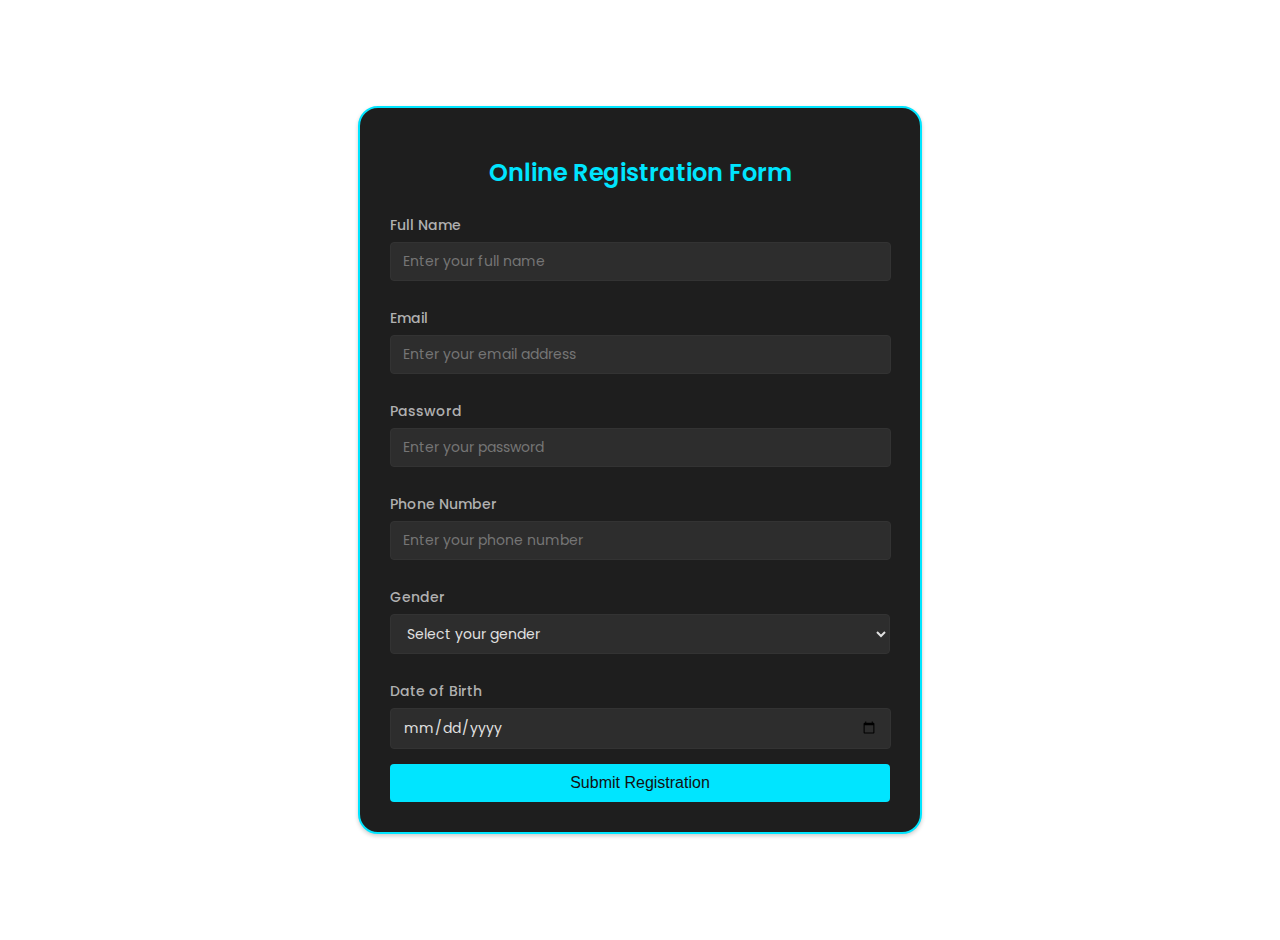
<file: Web assignment 2/index.html>
<!DOCTYPE html>
<html lang="en">

<head>
    <meta charset="UTF-8">
    <meta name="viewport" content="width=device-width, initial-scale=1.0">
    <title>Online Registration Form</title>
    <link rel="stylesheet" href="styles.css">
    <script src="script.js" defer></script>
</head>

<body>
    <div class="container">
        <h1>Online Registration Form</h1>

        <div id="successMessage" style="display:none; color: green; font-size: 18px; text-align: center;">
            Registration successful! 🎉
        </div>

        <form id="registrationForm" method="POST" action="process.php">
            <label for="name">Full Name</label>
            <input type="text" id="name" name="name" required placeholder="Enter your full name">

            <label for="email">Email</label>
            <input type="email" id="email" name="email" required placeholder="Enter your email address">
            <label for="password">Password</label>
            <input type="password" id="password" name="password" required placeholder="Enter your password">

            <label for="phone">Phone Number</label>
            <input type="tel" id="phone" name="phone" required placeholder="Enter your phone number">

            <label for="gender">Gender</label>
            <select id="gender" name="gender" required>
                <option value="" disabled selected>Select your gender</option>
                <option value="Male">Male</option>
                <option value="Female">Female</option>
                <option value="Other">Other</option>
            </select>

            <label for="dob">Date of Birth</label>
            <input type="date" id="dob" name="dob" required placeholder="Enter your date of birth">

            <button type="submit">Submit Registration</button>
        </form>
    </div>
</body>

</html>
</file>
<file: Web assignment 2/styles.css>
@import url('https://fonts.googleapis.com/css2?family=Poppins:wght@300;400;600&display=swap');

body {
    font-family: 'Poppins', sans-serif;
    margin: 0;
    padding: 20px;
    background:linear-gradient(360deg, #70e1f5, #ffd194);
    color: #e0e0e0;
    min-height: 100vh;
    display: flex;
    justify-content: center;
    align-items: center;
}

.container {
    width: 100%;
    max-width: 500px;
    background: #1e1e1e;
    padding: 30px;
    border-radius: 20px;
    box-shadow: 0 2px 4px rgba(0, 0, 0, 0.2);
    border: 2px solid #00e5ff;
}

h1 {
    margin-bottom: 25px;
    font-size: 24px;
    font-weight: 600;
    text-align: center;
    color: #00e5ff;
}

label {
    display: block;
    margin: 12px 0 6px;
    font-weight: 500;
    color: #b0b0b0;
    font-size: 14px;
}

input, select, textarea {
    width: 95%;
    padding: 8px 12px;
    margin-bottom: 15px;
    border: 1px solid #333;
    border-radius: 4px;
    font-size: 14px;
    background-color: #2d2d2d;
    color: #e0e0e0;
    transition: border-color 0.2s ease;
    font-family: 'Poppins', sans-serif;
}

select {
    /* background-image: url("data:image/svg+xml,%3Csvg xmlns='http://www.w3.org/2000/svg' width='24' height='24' viewBox='0 0 24 24' fill='none' stroke='%23e0e0e0' stroke-width='2' stroke-linecap='round' stroke-linejoin='round'%3E%3Cpolyline points='6 9 12 15 18 9'%3E%3C/polyline%3E%3C/svg%3E"); */
    background-repeat: no-repeat;
    background-position: right 8px center;
    background-size: 16px;
    padding-right: 32px;
    width: 100%;
}

input:-webkit-autofill,
input:-webkit-autofill:hover,
input:-webkit-autofill:focus,
input:-webkit-autofill:active {
    -webkit-text-fill-color: #e0e0e0 !important;
    -webkit-box-shadow: 0 0 0 30px #2d2d2d inset !important;
    transition: background-color 5000s ease-in-out 0s;
}

input:focus, select:focus, textarea:focus {
    border-color: #00e5ff;
    outline: none;
    box-shadow: 0 0 0 2px rgba(0, 229, 255, 0.1);
}

button {
    display: block;
    width: 100%;
    padding: 10px 15px;
    font-size: 16px;
    font-weight: 500;
    color: #121212;
    background: #00e5ff;
    border: none;
    border-radius: 4px;
    cursor: pointer;
    transition: background-color 0.2s ease;
}

button:hover {
    background: #00bcd4;
}

button:active {
    background: #0097a7;
}

textarea {
    resize: vertical;
    min-height: 100px;
}

.back-btn {
    display: inline-block;
    margin-top: 15px;
    padding: 8px 16px;
    background: none;
    color: #00e5ff;
    text-decoration: none;
    border: 1px solid #00e5ff;
    border-radius: 4px;
    transition: background-color 0.2s ease;
    font-weight: 400;
    text-align: center;
}

.back-btn:hover {
    background-color: rgba(0, 229, 255, 0.1);
}
</file>
